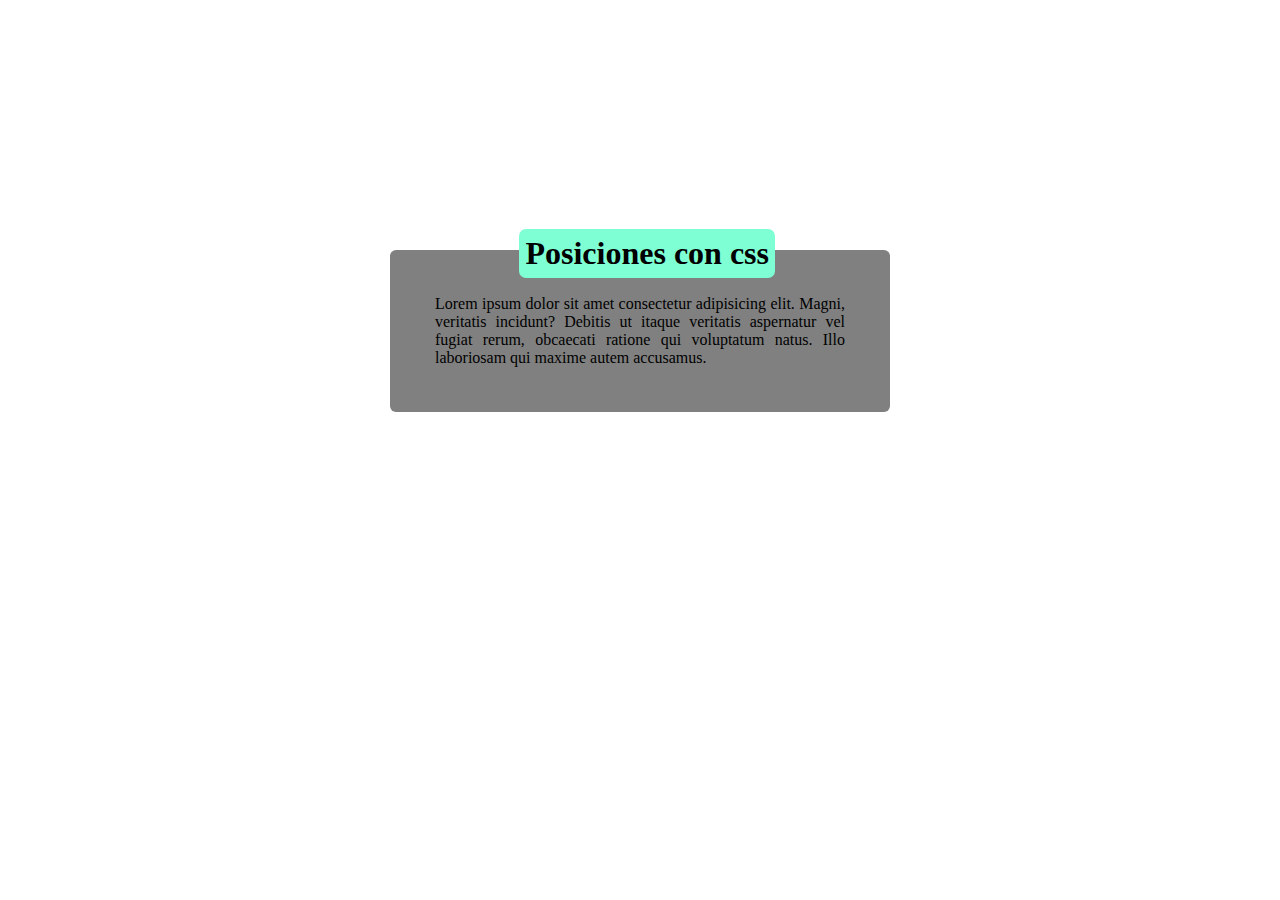
<file: reto-3/index.html>
<!DOCTYPE html>
<html lang="en">
<head>
    <meta charset="UTF-8">
    <meta http-equiv="X-UA-Compatible" content="IE=edge">
    <meta name="viewport" content="width=device-width, initial-scale=1.0">
    <title>posiciones</title>
    <link rel="stylesheet" href="./style.css">
</head>
<body>
    <main>
        <h1>Posiciones con css</h1>
        <section>
            <p>Lorem ipsum dolor sit amet consectetur adipisicing elit. Magni, veritatis incidunt? Debitis ut itaque veritatis aspernatur vel fugiat rerum, obcaecati ratione qui voluptatum natus. Illo laboriosam qui maxime autem accusamus.</p>
        </section>
    </main>
</body>
</html>
</file>
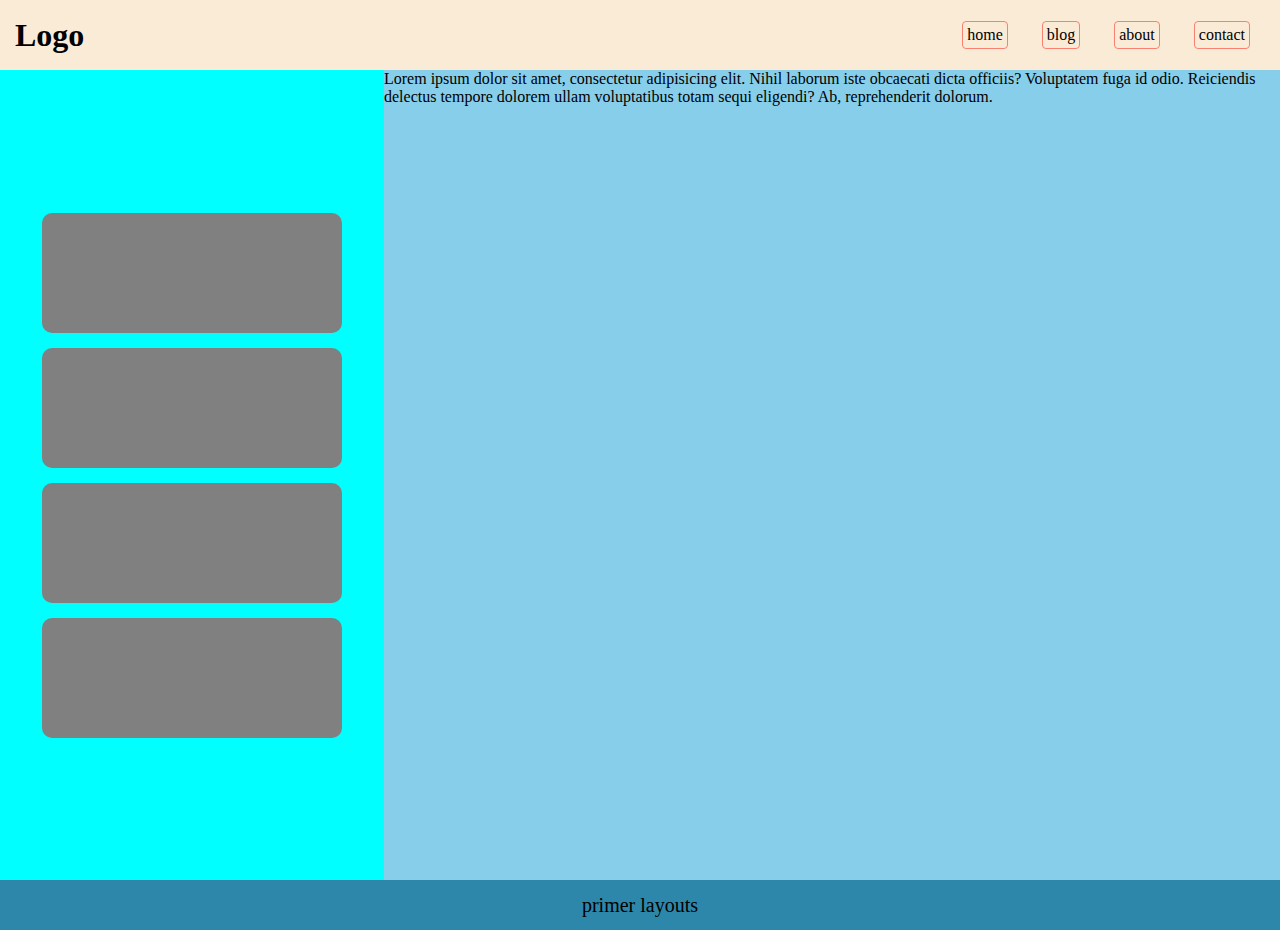
<file: reto-4/index.html>
<!DOCTYPE html>
<html lang="en">
<head>
    <meta charset="UTF-8">
    <meta http-equiv="X-UA-Compatible" content="IE=edge">
    <meta name="viewport" content="width=device-width, initial-scale=1.0">
    <title>Document</title>
    <link rel="stylesheet" href="./style.css">
</head>
<body>
    <header class="content-header">
        <h1>Logo</h1>
        <nav>
            <ul>
                <li><a href="#">home</a></li>
                <li><a href="#">blog</a></li>
                <li><a href="#">about</a></li>
                <li><a href="#">contact</a></li>
            </ul>
        </nav>
    </header>
    <main class="content-principal">
        <aside class="principal-aside">
            <section></section>
            <section></section>
            <section></section>
            <section></section>
        </aside>
        <section>
            <p>Lorem ipsum dolor sit amet, consectetur adipisicing elit. Nihil laborum iste obcaecati dicta officiis? Voluptatem fuga id odio. Reiciendis delectus tempore dolorem ullam voluptatibus totam sequi eligendi? Ab, reprehenderit dolorum.</p>
        </section>
    </main>
    <footer class="content-footer">
        <p>primer layouts</p>
    </footer>
</body>
</html>
</file>
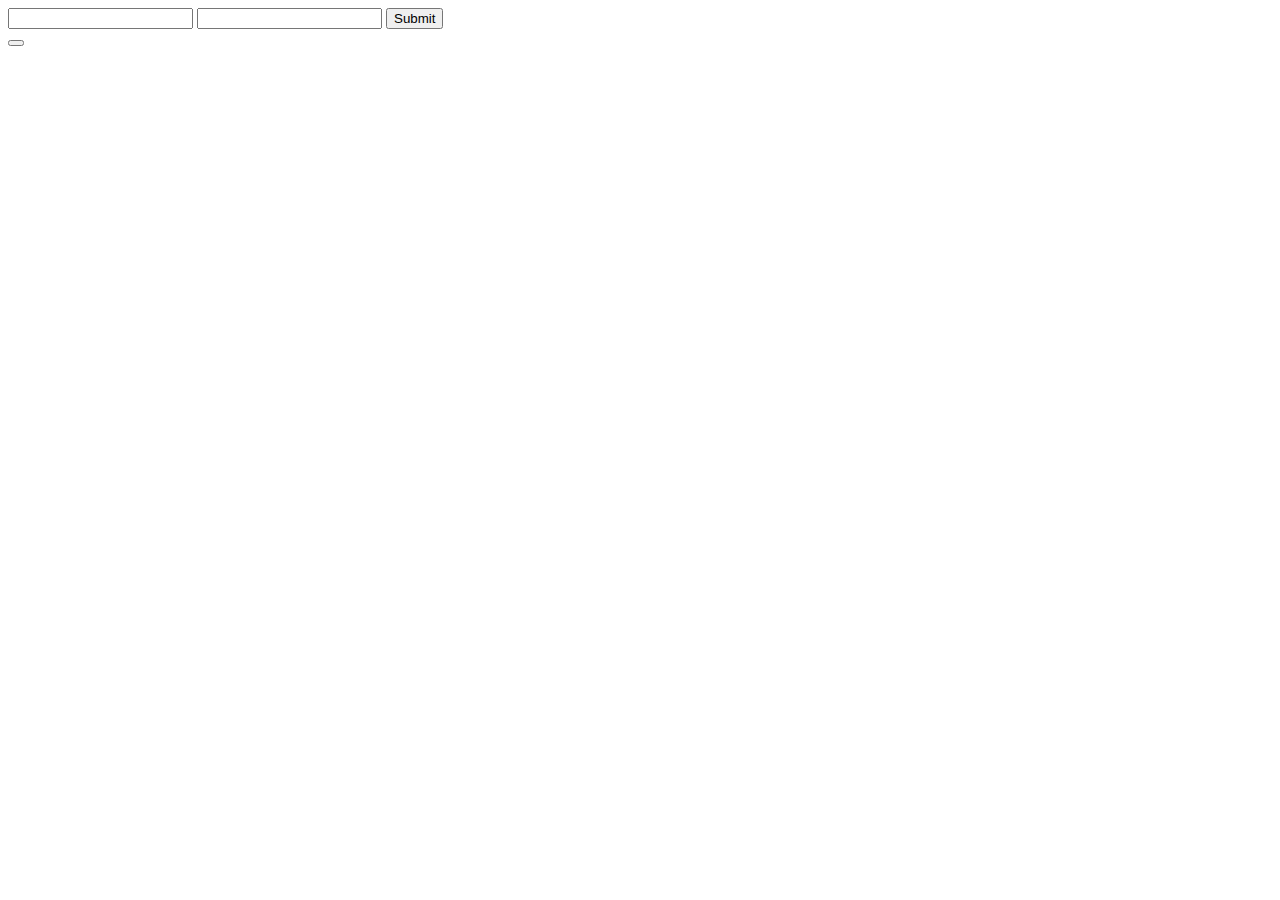
<file: formularios.html>
<!DOCTYPE html>
<html lang="en">
<head>
    <meta charset="UTF-8">
    <meta http-equiv="X-UA-Compatible" content="IE=edge">
    <meta name="viewport" content="width=device-width, initial-scale=1.0">
    <title>Formularios</title>
</head>
<body>
    <main>
        <form action="">
            <label for="nombre">
                <!-- el for referencia al id del input -->
                <span><!-- texto del input --></span>
                <input type="text" id="nombre" placeholder="" autocomplete="" required>
                <!-- hay varios tipos de input y el placeholder para ayudar al usuario-, autocomplete es para completar de forma automatica los input y required para forzar a completar los campos -->
            </label>
            <input list="cursos">
            <datalist id="cursos">
                <!-- para genrar un buena practica en el desarrollo web -->
                <option value="html"></option>
                <!-- el list y id tienen que ser iguales y dentro de value llevan la informacion que deseas -->
            </datalist>
            <input type="submit">
            <!-- utilizado para formularios -->
        </form>
        <button><!-- utilizado para otro boton que se desee --></button>
    </main>
</body>
</html>
</file>
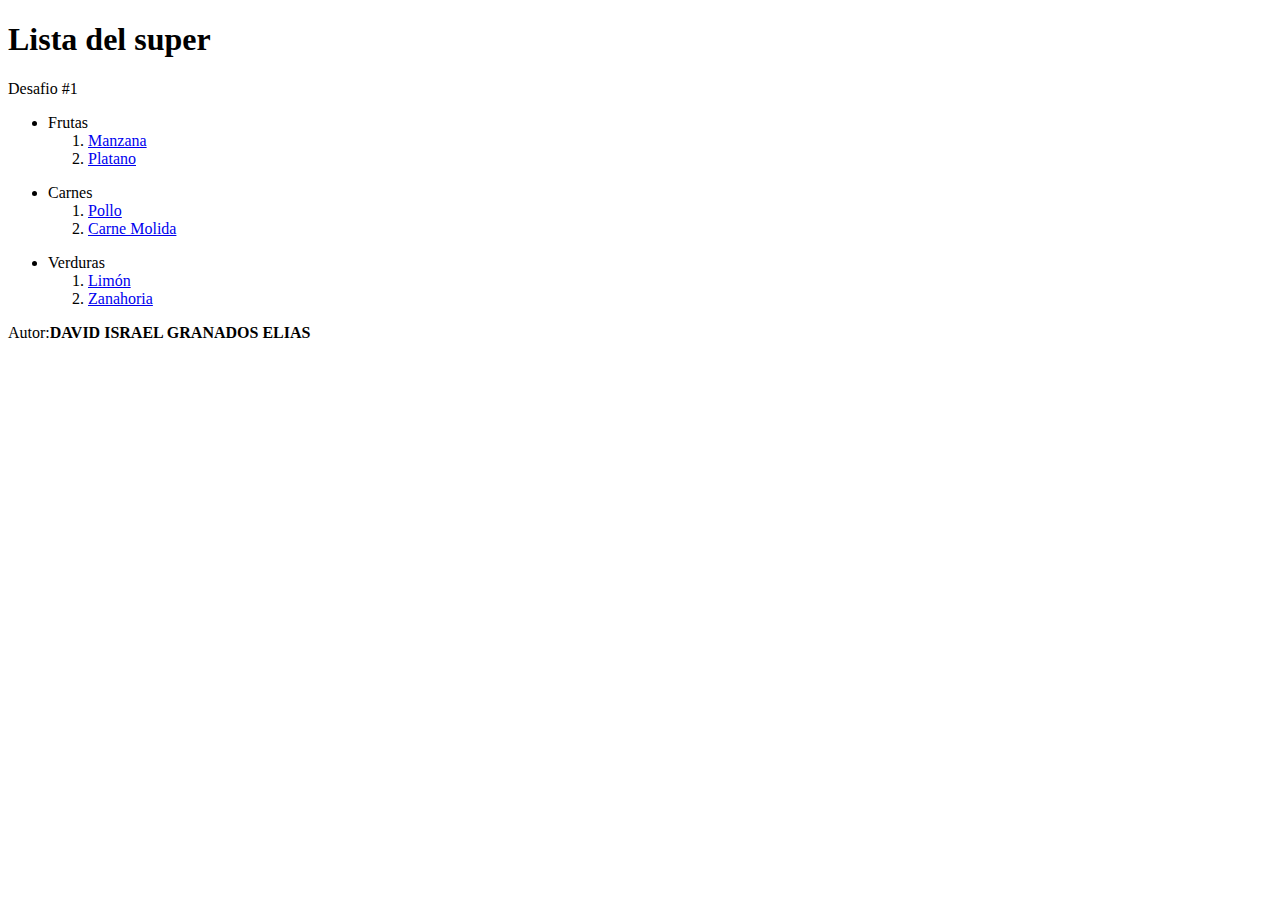
<file: reto_1.html>
<!DOCTYPE html>
<html lang="en">
<head>
    <meta charset="UTF-8">
    <meta http-equiv="X-UA-Compatible" content="IE=edge">
    <meta name="viewport" content="width=device-width, initial-scale=1.0">
    <title>Lista de compra</title>
    <meta name="description" content="Lo mas facil para ir al mercado a realizar las compras">
    <meta name="robots" content="index,follow">
</head>
<body>
    <main>
        <section>
            <h1>Lista del super</h1>
            <span>Desafio #1</span>
        </section>
        <section>
            <ul>
                <li>
                    Frutas
                    <ol>
                        <li><a href="https://www.google.com.mx/search?q=comidas+con+manzana&sxsrf=AOaemvKW7wrTO2LHVOzEsAT1OSQK1CFY3w%3A1643133371845&source=hp&ei=uznwYcjKMZ-w5OUP2LK6qAo&iflsig=ALs-wAMAAAAAYfBHy5HA1lFXMk92jv5uJiWwMyLlanjO&ved=0ahUKEwiIlMjnvM31AhUfGLkGHViZDqUQ4dUDCAc&uact=5&oq=comidas+con+manzana&gs_lcp=[base64]&sclient=gws-wiz" target="_blank" >Manzana</a></li>
                        <li><a href="https://www.google.com.mx/search?q=comidas+con+platano&sxsrf=AOaemvJvrWdy58nhG1nJP9PPZm0NxrYZ-w%3A1643133383608&ei=xznwYZDJJIi55OUPtpWI2Ac&ved=0ahUKEwjQyJftvM31AhWIHLkGHbYKAnsQ4dUDCA4&uact=5&oq=comidas+con+platano&gs_lcp=[base64]&sclient=gws-wiz" target="_blank">Platano</a></li>
                    </ol>
                </li>
            </ul>
            <ul>
                <li>
                    Carnes
                    <ol>
                        <li><a href="https://www.google.com.mx/search?q=comidas+con+pollo&sxsrf=AOaemvIZV_KvXSGJAArrfCoVnVk9LIv77w%3A1643133462114&ei=FjrwYc_ABsyu5OUPle6tqAc&ved=0ahUKEwjPo8-Svc31AhVMF7kGHRV3C3UQ4dUDCA4&uact=5&oq=comidas+con+pollo&gs_lcp=[base64]&sclient=gws-wiz" target="_blank">Pollo</a></li>
                        <li><a href="https://www.google.com.mx/search?q=comidas+con+carne+molida&sxsrf=AOaemvI0duGnaX9FH4vL2zFaqw-toTbBAw%3A1643133523080&ei=UzrwYfKpBPLB5OUPvKGikAo&ved=0ahUKEwiyn9ivvc31AhXyILkGHbyQCKIQ4dUDCA4&uact=5&oq=comidas+con+carne+molida&gs_lcp=[base64]&sclient=gws-wiz" target="_blank">Carne Molida</a></li>
                    </ol>
                </li>
            </ul>
            <ul>
                <li>
                    Verduras
                    <ol>
                        <li><a href="https://www.google.com.mx/search?q=comidas+con+limon&sxsrf=AOaemvKNNUKP0s0GoRamnoCDHb7y7ef6Ag%3A1643133570023&ei=gjrwYYZ-pc3k5Q-drYHgBQ&ved=0ahUKEwiGx4nGvc31AhWlJrkGHZ1WAFwQ4dUDCA4&uact=5&oq=comidas+con+limon&gs_lcp=[base64]&sclient=gws-wiz" target="_blank">Limón</a></li>
                        <li><a href="https://www.google.com.mx/search?q=comidas+con+zanahoria&sxsrf=AOaemvJOIkVyVVU9_FmafoKhn6lXjhq7fg%3A1643133615686&ei=rzrwYcmrKY7E5OUPgYmOqAU&ved=0ahUKEwiJv-zbvc31AhUOIrkGHYGEA1UQ4dUDCA4&uact=5&oq=comidas+con+zanahoria&gs_lcp=[base64]&sclient=gws-wiz" target="_blank">Zanahoria</a></li>
                    </ol>
                </li>
            </ul>
        </section>
    </main>
    <footer>
        <p>
            Autor:<strong>DAVID ISRAEL GRANADOS ELIAS</strong>
        </p>
    </footer>
</body>
</html>
</file>
<file: reto-3/style.css>
*{
    box-sizing: border-box;
    margin: 0;
    padding: 0;
}

main{
    background-color: gray;
    width: 500px;
    position: relative;
    margin: auto;
    border-radius: 6px;
    top: 250px;
    padding: 30px;
    text-align: justify;    
}
h1{
    position: absolute;
    top: -21px;
    background-color: aquamarine;
    padding: 6px;
    border-radius: 7px;
    right: 115px;
}
section{
    margin: 15px;
    
}
</file>
<file: reto-4/style.css>
*{
    box-sizing: border-box;
    margin: 0;
    padding: 0;
}
.content-header{
    display: flex;
    width: 100%;
    justify-content: space-between;
    height: 70px;
    background-color: antiquewhite;
    align-items: center;
    padding: 15px;
}
.content-header nav ul li{
    list-style: none;
    display: inline-block;
    margin: auto 15px;
    padding: 4px;
    border: 1px solid salmon;
    border-radius: 4px;
}
.content-header nav ul li a{
    text-decoration: none;
    color: black;
}
.content-principal{
    display: grid;
    grid-template-columns: 30% auto;
}
.principal-aside{
    background-color: aqua;
    height: 90vh;
    display: grid;
    place-content: center;
    row-gap: 15px;
}
.principal-aside section{
    width: 300px;
    height: 120px;
    background-color: grey;
    border-radius: 10px;
}
.content-principal > section{
    background-color: skyblue;
}
.content-footer{
    height: 50px;
    background-color: rgb(45, 135, 170);
    display: grid;
    align-items: center;
    justify-content: center;
    font-size: 20px;
}
</file>
